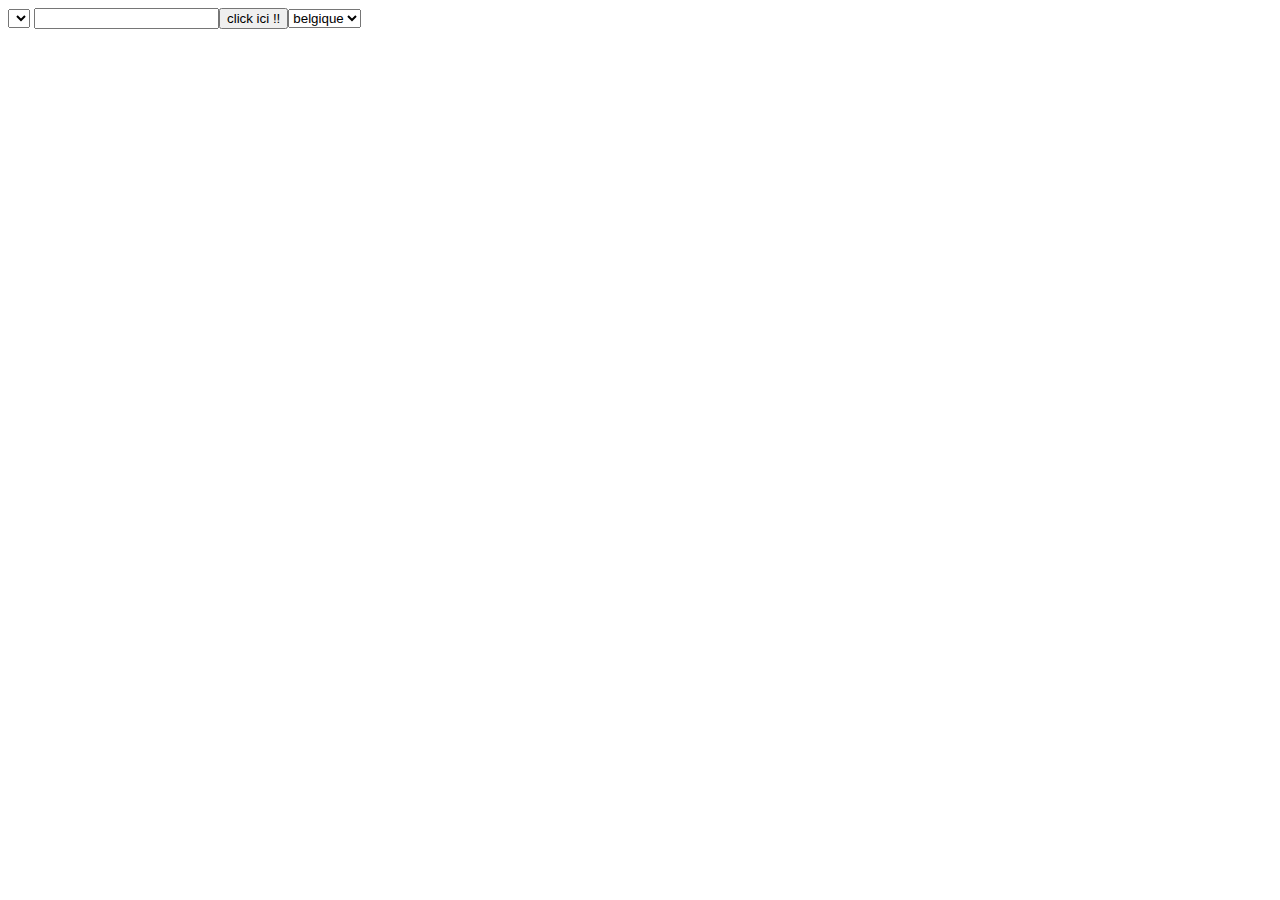
<file: exercice3/index3.html>
<!DOCTYPE html>
<html lang="en">

<head>
    <meta charset="UTF-8">
    <meta name="viewport" content="width=device-width, initial-scale=1.0">
    <title>Document</title>
</head>

<body>
<select> Belgium</select>

</body>
<script src = "./script3.js"></script> 
</html>
</file>
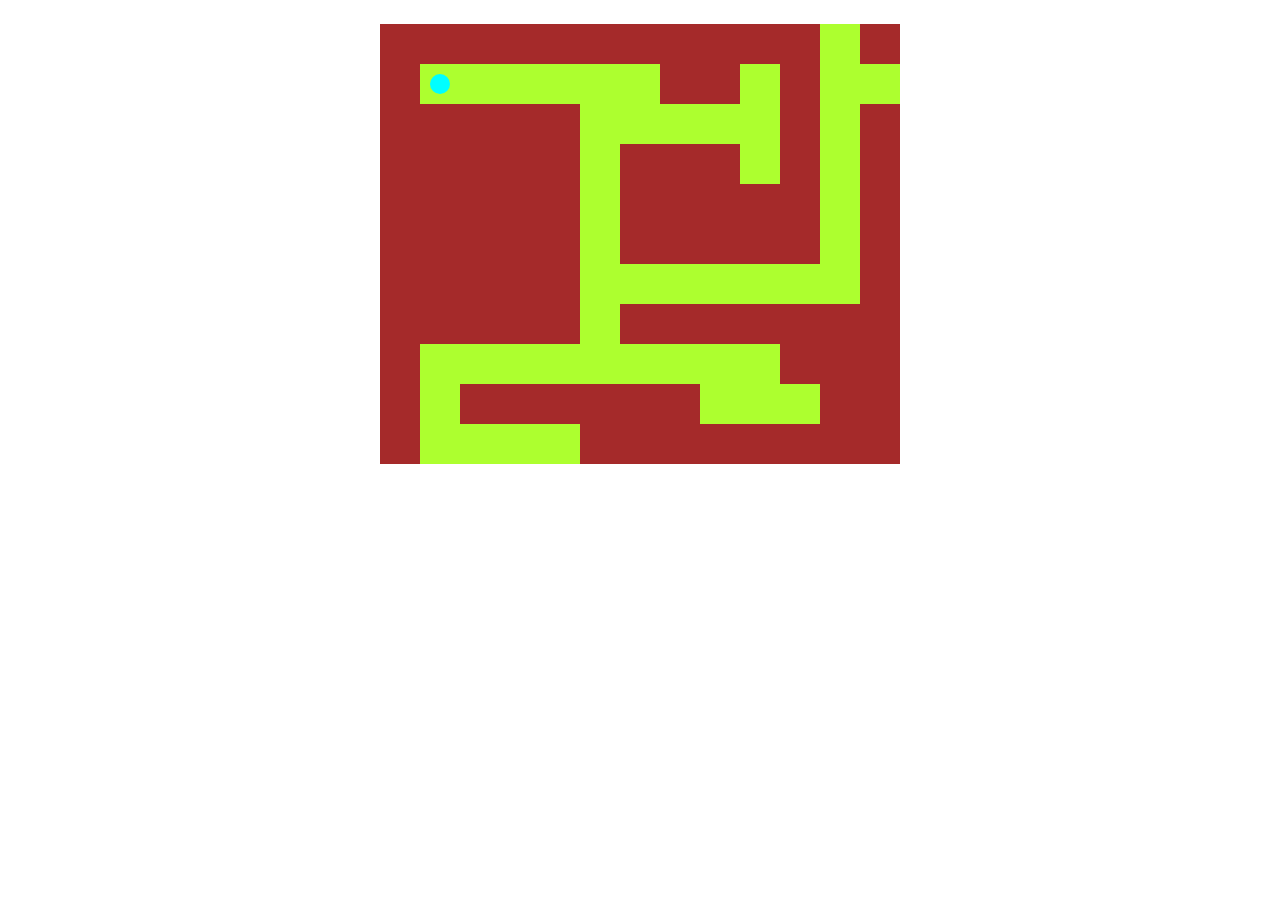
<file: exercice4/index4.html>
<!DOCTYPE html>
<html lang="en">

<head>

    <meta charset="UTF-8">
    <meta name="viewport" content="width=device-width, initial-scale=1.0">
    <link rel="stylesheet" href="./style.css">
    <title>Document</title>
</head>

<body>


<script src="./maze.js"></script>

</body>

</html>
</file>
<file: exercice4/style.css>
body{
    display: flex;
    flex-direction: column;
    
 }
 .lineDiv{
     display: flex;
     flex-direction: row;
 
     justify-content: center;
 }
 
 
 .coco{
 width: 40px;
 height: 40px;
 background-color: greenyellow;
 text-align: center;
 }
 
 .mur{
     width: 40px;
     height: 40px;
     background-color: brown;
     text-align: center;
 }
 .chemin{
     width: 40px;
     height: 40px;
     background-color: greenyellow;
     text-align: center;
 }
 .start{
     width: 40px;
     height: 40px;
     background-image: url("https://www.flagsonline.fr/uploads/2016-6-6/420-272/gare-ascacchi.jpg");
     background-size: contain;
     background-color: greenyellow;
     text-align: center;
 }
 .perso{
     width: 20px;
     height: 20px;
     margin: 10px;
     border-radius: 50%;
     background-color: aqua; 
 }
 
 .tresor{
     width: 40px;
     height: 40px;
     background-image: url("https://www.flagsonline.fr/uploads/2016-6-6/420-272/gare-ascacchi.jpg");
     background-size: contain;
     background-color: greenyellow;
     text-align: center;
 }
</file>
